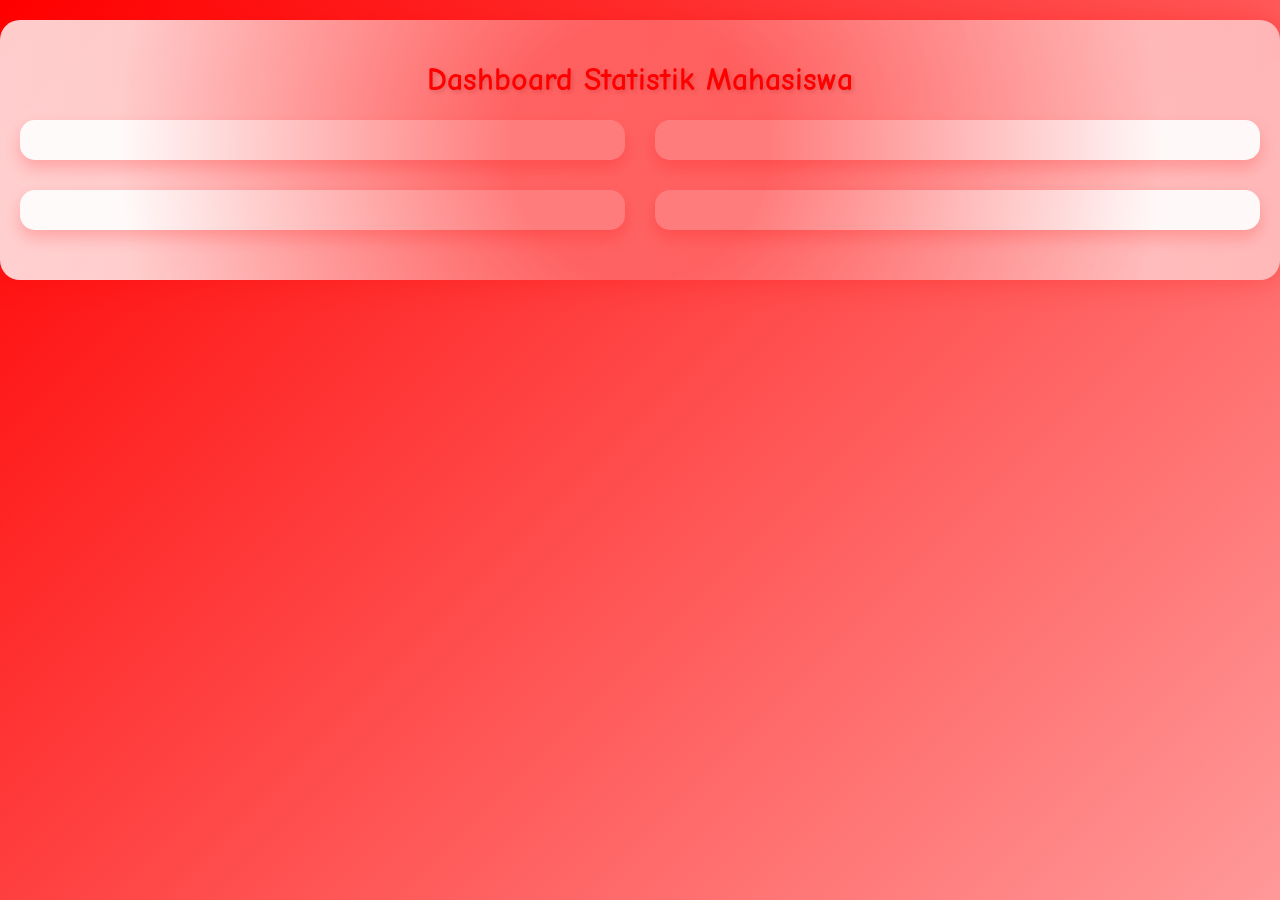
<file: dashboard1/index.html>
<!DOCTYPE html>
<html lang="id">
<head>
    <meta charset="UTF-8">
    <meta name="viewport" content="width=device-width, initial-scale=1.0">
    <title>Dashboard Statistik Mahasiswa</title>
    <link rel="stylesheet" href="styles.css">
    <link href="https://fonts.googleapis.com/css2?family=Comic+Neue:wght@400;700&display=swap" rel="stylesheet">
</head>
<body>
    <div class="container">
        <h1>Dashboard Statistik Mahasiswa</h1>
        <div class="row">
            <div class="column">
                <div class="chart-container">
                    <div id="pieChart"></div>
                </div>
                <div class="chart-container">
                    <div id="barChart"></div>
                </div>
            </div>
            <div class="column">
                <div class="chart-container">
                    <div id="lineChart"></div>
                </div>
                <div class="chart-container">
                    <div id="areaChart"></div>
                </div>
            </div>
        </div>
    </div>
    <script src="https://code.highcharts.com/highcharts.js"></script>
    <script src="https://code.highcharts.com/modules/exporting.js"></script>
    <script src="https://code.highcharts.com/modules/export-data.js"></script>
    <script src="https://code.highcharts.com/modules/accessibility.js"></script>
    <script src="main.js"></script>
    <script src="pieChart.js"></script>
    <script src="barChart.js"></script>
    <script src="lineChart.js"></script>
    <script src="areaChart.js"></script>
</body>
</html>
</file>
<file: dashboard1/styles.css>
body {
    font-family: 'Comic Neue', cursive;
    background: linear-gradient(135deg, #ff0000, #ff3333, #ff6666, #ff9999);
    background-attachment: fixed;
    margin: 0;
    padding: 0;
    color: #ffffff;
    text-shadow: 1px 1px 2px rgba(0, 0, 0, 0.3);
    animation: backgroundShift 20s infinite alternate;
}

@keyframes backgroundShift {
    0% { background-position: 0% 50%; }
    100% { background-position: 100% 50%; }
}

.container {
    max-width: 1600px;
    margin: 20px auto;
    padding: 20px;
    background: linear-gradient(to right, rgba(255, 255, 255, 0.8), rgba(255, 204, 204, 0.8));
    border-radius: 20px;
    box-shadow: 0 0 30px rgba(255, 0, 0, 0.3);
    position: relative;
    overflow: hidden;
    backdrop-filter: blur(10px);
}

.container::before {
    content: '';
    position: absolute;
    top: -50%;
    left: -50%;
    width: 200%;
    height: 200%;
    background: radial-gradient(circle, rgba(255, 0, 0, 0.5) 10%, transparent 40%);
    animation: ripple 15s infinite linear;
}

@keyframes ripple {
    0% { transform: rotate(0deg); }
    100% { transform: rotate(360deg); }
}

h1, h2 {
    text-align: center;
    color: #ff0000;
    text-shadow: 2px 2px 4px rgba(0, 0, 0, 0.2);
}

.row {
    display: flex;
    flex-wrap: wrap;
    margin: -15px;
}

.column {
    flex: 1;
    padding: 15px;
    min-width: 300px;
    transition: transform 0.3s ease;
}

.column:hover {
    transform: scale(1.02);
}

.chart-container {
    background-color: rgba(255, 255, 255, 0.9);
    border-radius: 15px;
    box-shadow: 0 8px 16px rgba(255, 0, 0, 0.2);
    margin-bottom: 30px;
    padding: 20px;
    transition: box-shadow 0.3s ease;
}

.chart-container:hover {
    box-shadow: 0 12px 24px rgba(255, 0, 0, 0.3);
}

@media (max-width: 768px) {
    .column {
        flex: 100%;
    }
    
    .chart-container {
        padding: 15px;
    }
}

@media (max-width: 480px) {
    .column {
        flex: 100%;
    }
    
    .chart-container {
        padding: 10px;
    }
    
    body {
        font-size: 14px;
    }
}
</file>
